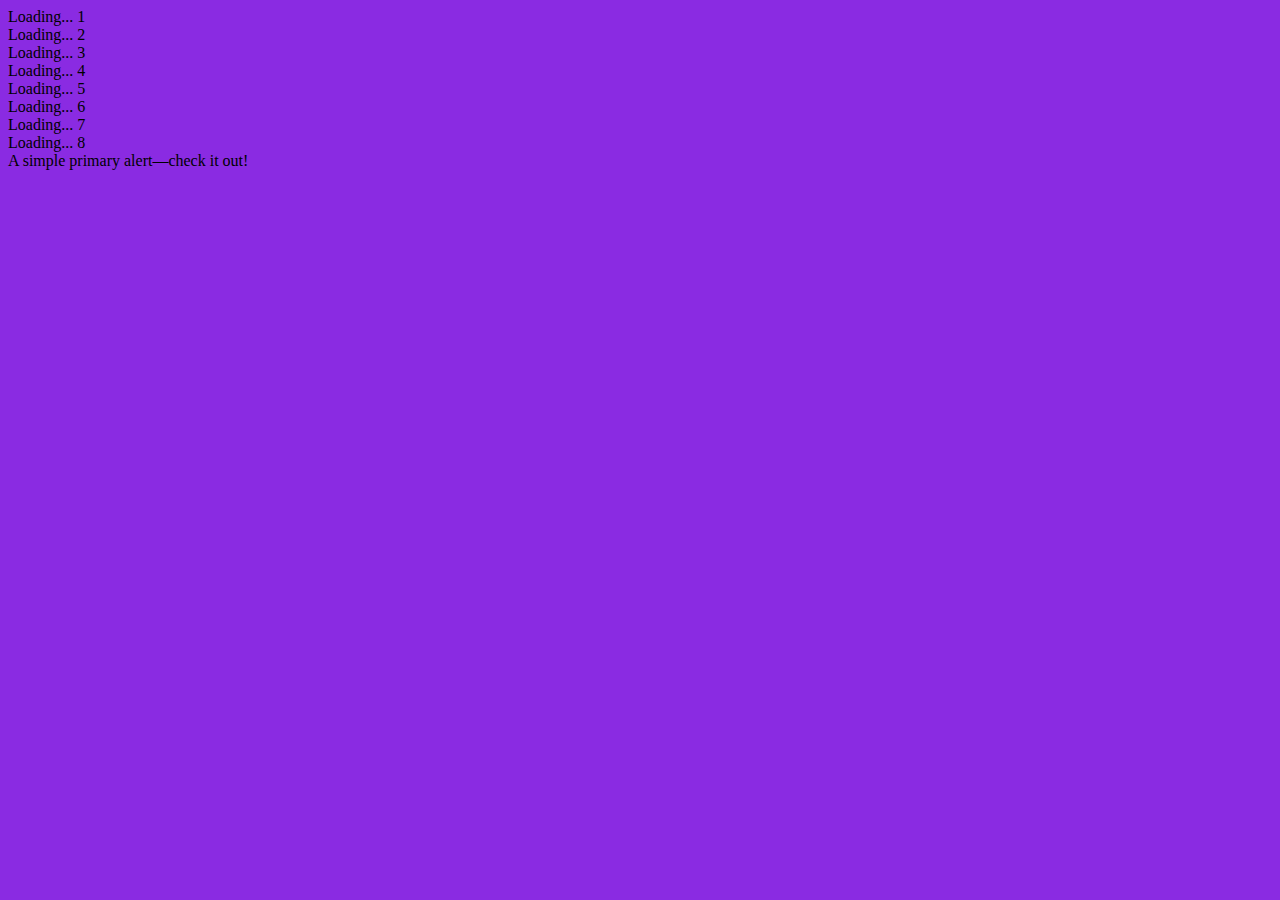
<file: bootstrap.html>
<!DOCTYPE html>
<html lang="en">

<head>
  <meta charset="UTF-8" />
  <meta name="viewport" content="width=device-width, initial-scale=1.0" />
  <title>Document</title>
  <link rel="stylesheet" href="https://cdn.jsdelivr.net/npm/bootstrap@4.6.2/dist/css/bootstrap.min.css"
    integrity="sha384-xOolHFLEh07PJGoPkLv1IbcEPTNtaed2xpHsD9ESMhqIYd0nLMwNLD69Npy4HI+N" crossorigin="anonymous" />
  <style>
    body {
      background-color: blueviolet;
    }
  </style>
</head>

<body>
  <div class="container">
    <div class="spinner-border text-primary" role="status">
      <span class="visually-hidden">Loading... 1</span>
    </div>
    <div class="spinner-border text-secondary" role="status">
      <span class="visually-hidden">Loading... 2</span>
    </div>
    <div class="spinner-border text-success" role="status">
      <span class="visually-hidden">Loading... 3</span>
    </div>
    <div class="spinner-border text-danger" role="status">
      <span class="visually-hidden">Loading... 4</span>
    </div>
    <div class="spinner-border text-warning" role="status">
      <span class="visually-hidden">Loading... 5</span>
    </div>
    <div class="spinner-border text-info" role="status">
      <span class="visually-hidden">Loading... 6</span>
    </div>
    <div class="spinner-border text-light"></div>
    <div class="spinner-border text-dark" role="status">
      <span class="visually-hidden">Loading... 7</span>
    </div>
    <div class="spinner-grow text-primary" role="status">
      <span class="visually-hidden">Loading... 8</span>
    </div>
    <div class="alert alert-primary" role="alert">
      A simple primary alert—check it out!
    </div>
  </div>
</body>

</html>



<script>
  console.log("hello world")
</script>
</file>
